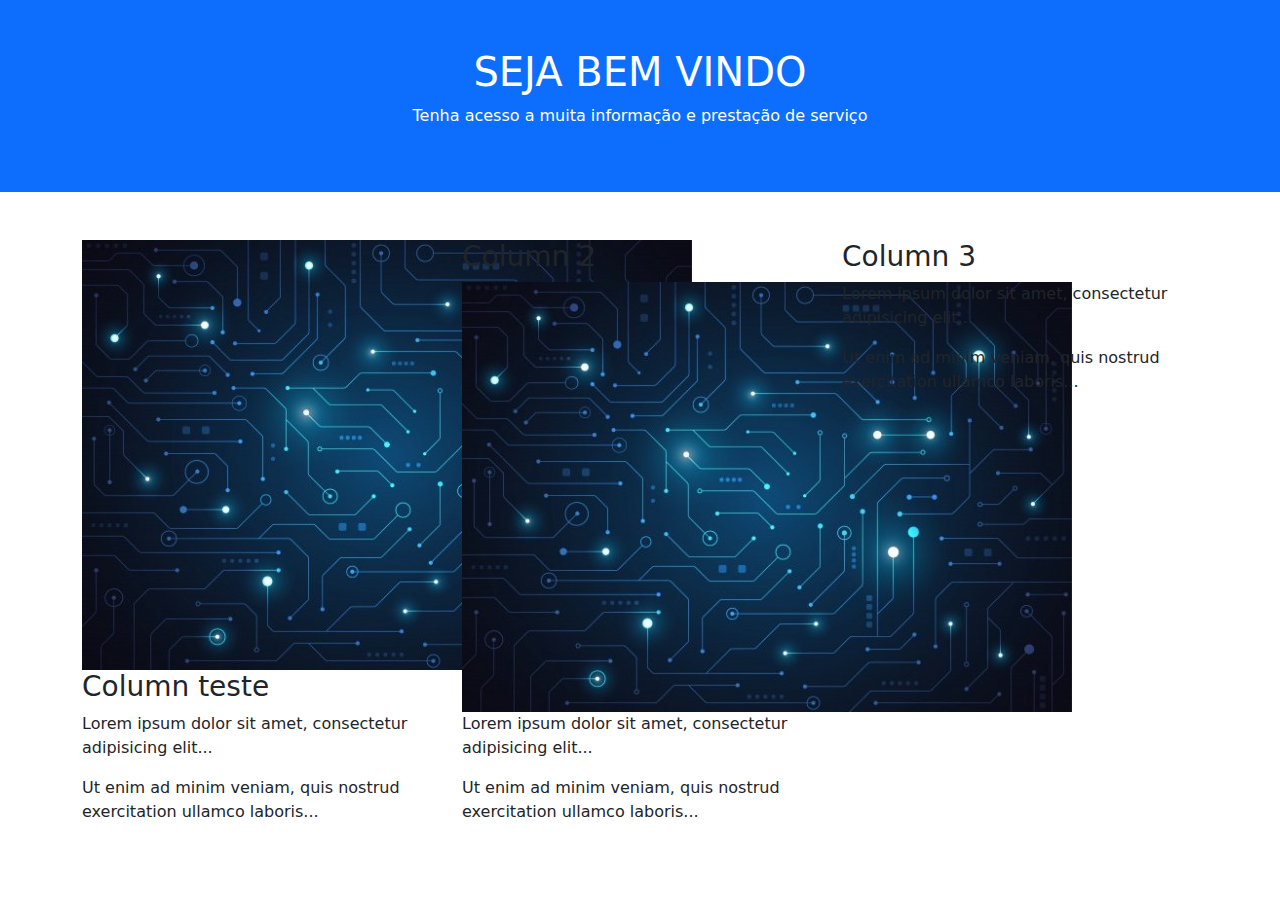
<file: index.html>
<!DOCTYPE html>
<html lang="en">

<head>
    <title>Bootstrap 5 Example</title>
    <meta charset="utf-8">
    <meta name="viewport" content="width=device-width, initial-scale=1">
    <link href="https://cdn.jsdelivr.net/npm/bootstrap@5.2.3/dist/css/bootstrap.min.css" rel="stylesheet">
    <script src="https://cdn.jsdelivr.net/npm/bootstrap@5.2.3/dist/js/bootstrap.bundle.min.js"></script>
</head>

<body>

    <div class="container-fluid p-5 bg-primary text-white text-center">
        <h1>SEJA BEM VINDO</h1>
        <p>Tenha acesso a muita informação e prestação de serviço</p>
    </div>

    <div class="container mt-5">
        <div class="row">
            <div class="col-sm-4">
                <img src="img\fundo1.jpg" />
                <h3>Column teste</h3>
                <p>Lorem ipsum dolor sit amet, consectetur adipisicing elit...</p>
                <p>Ut enim ad minim veniam, quis nostrud exercitation ullamco laboris...</p>
            </div>

            <div class="col-sm-4">
                <h3>Column 2</h3>
                <img src="img\fundo1.jpg" />
                <p>Lorem ipsum dolor sit amet, consectetur adipisicing elit...</p>
                <p>Ut enim ad minim veniam, quis nostrud exercitation ullamco laboris...</p>
            </div>

            <div class="col-sm-4">
                <h3>Column 3</h3>
                <p>Lorem ipsum dolor sit amet, consectetur adipisicing elit...</p>
                <p>Ut enim ad minim veniam, quis nostrud exercitation ullamco laboris...</p>
            </div>

        </div>

    </div>

</body>

</html>
</file>
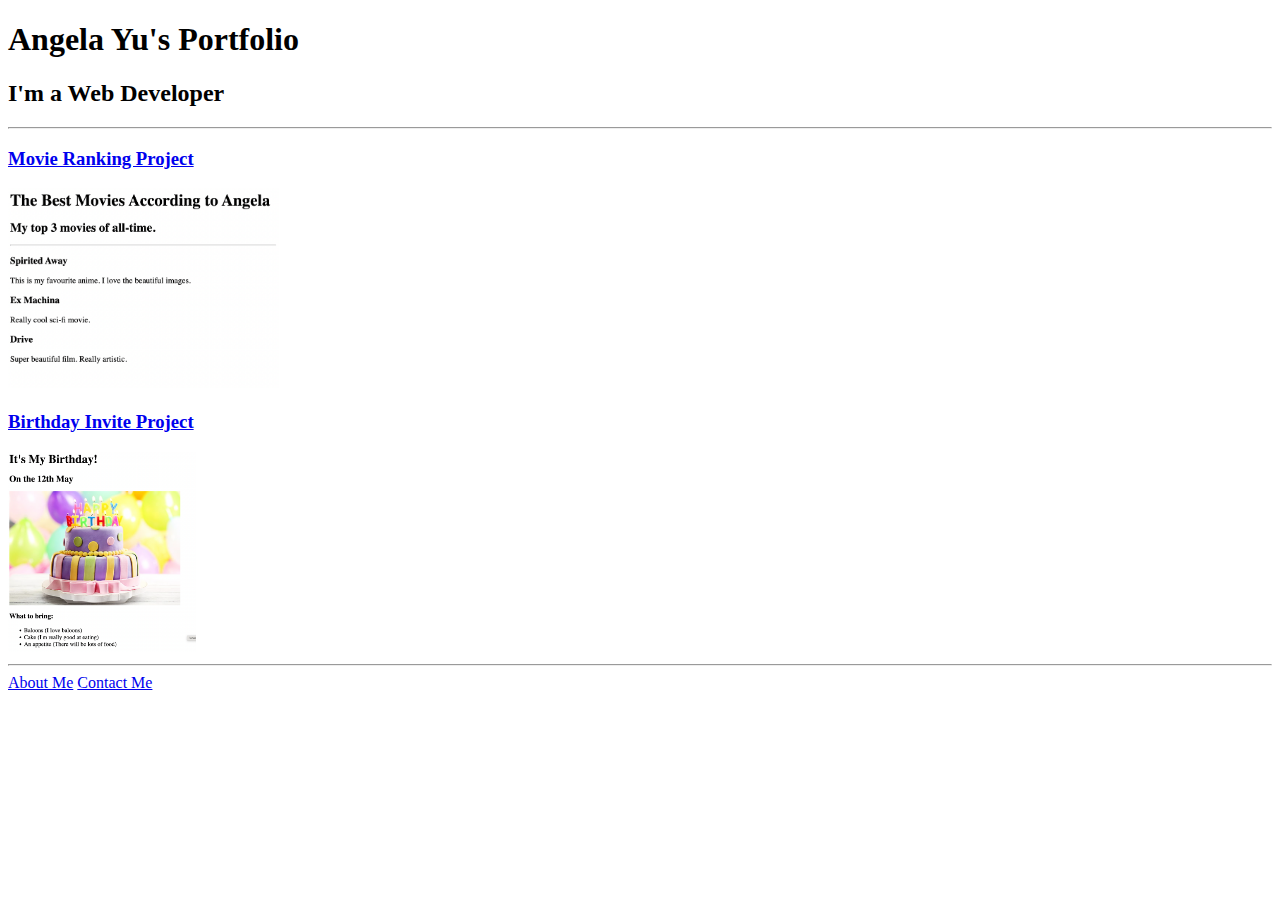
<file: solution.html>
<!DOCTYPE html>
<html lang="en">

<head>
  <meta charset="UTF-8">
  <title>Angela's Portfolio</title>
</head>

<body>
  <h1>Angela Yu's Portfolio</h1>
  <h2>I'm a Web Developer</h2>
  <hr />
  <h3><a href="./public/movie-ranking.html">Movie Ranking Project</a></h3>
  <img src="./assets/images/movie-ranking.png" height="200" alt="movie ranking project preview"/>
  <h3><a href="./public/birthday-invite.html">Birthday Invite Project</a></h3>
  <img src="./assets/images/birthday-invite.png" height="200" alt="birthday invite project preview"/>
  <hr />
  <a href="./public/about.html">About Me</a>
  <a href="./public/contact.html">Contact Me</a>
</body>

</html>
</file>
